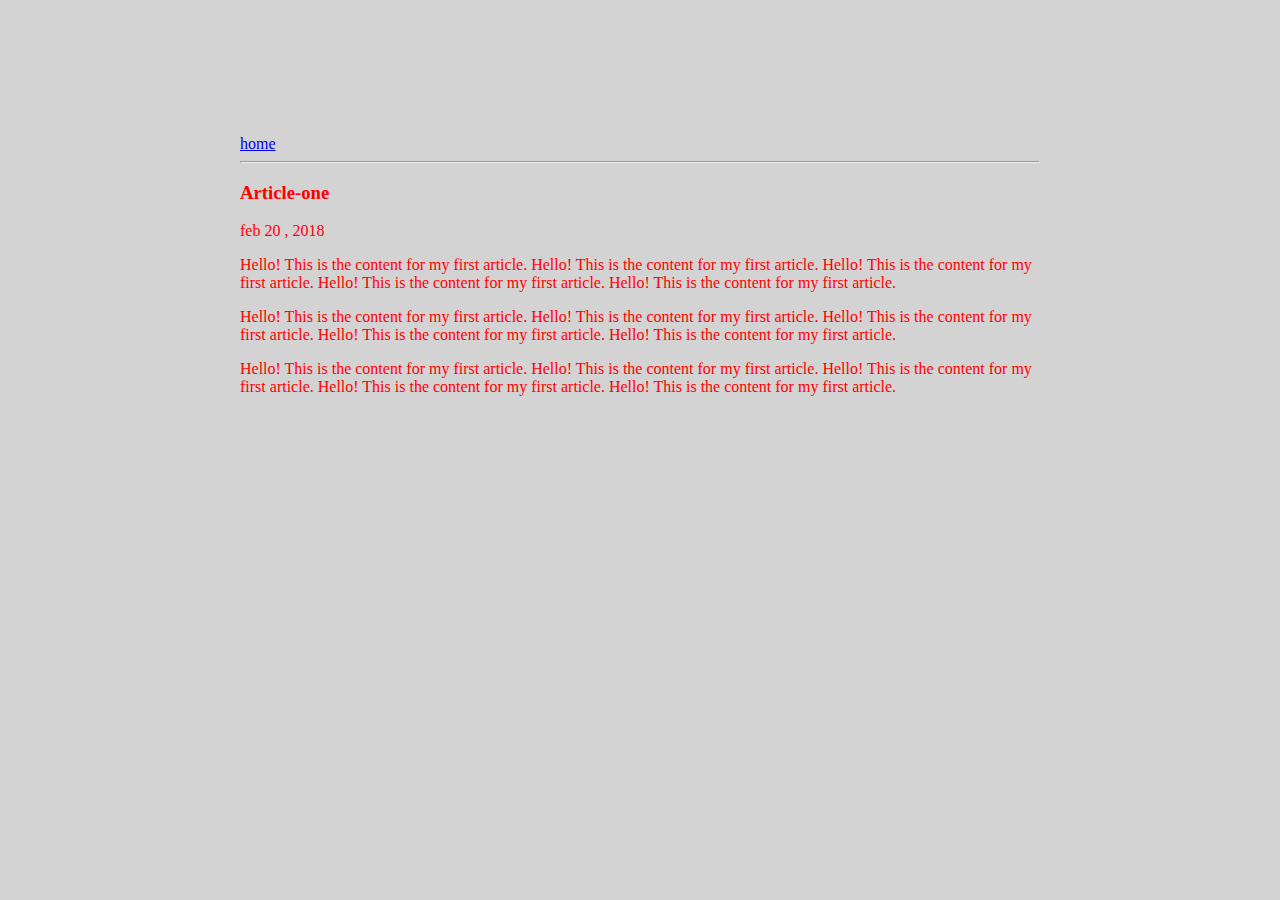
<file: ui/Article-one.html>
<html>
    <head>
        <title>
            Article-one | manjeet raj
        </title>
        <meta name="viewport" content="width-device-width, initial-scale=1" />
       <link href="/ui/style.css" rel="stylesheet" />
    </head>
    <body>
        <div class="container">
            <div>
               
                <a href = "/">home</a>
                
            </div>
            <hr/>
            <h3>
                Article-one
            </h3>
            <div>
                feb 20 , 2018
            </div>
            <div>
                <p>
                    Hello! This is the content for my first article. Hello! This is the content for my first article. Hello! This is the content for my first article. Hello! This is the content for my first article. Hello! This is the content for my first article.
                </p>
                
                 <p>
                    Hello! This is the content for my first article. Hello! This is the content for my first article. Hello! This is the content for my first article. Hello! This is the content for my first article. Hello! This is the content for my first article.
                </p>
                
                 <p>
                    Hello! This is the content for my first article. Hello! This is the content for my first article. Hello! This is the content for my first article. Hello! This is the content for my first article. Hello! This is the content for my first article.
                </p>
                
            </div>
        </div>
    </body>
    
</html>
</file>
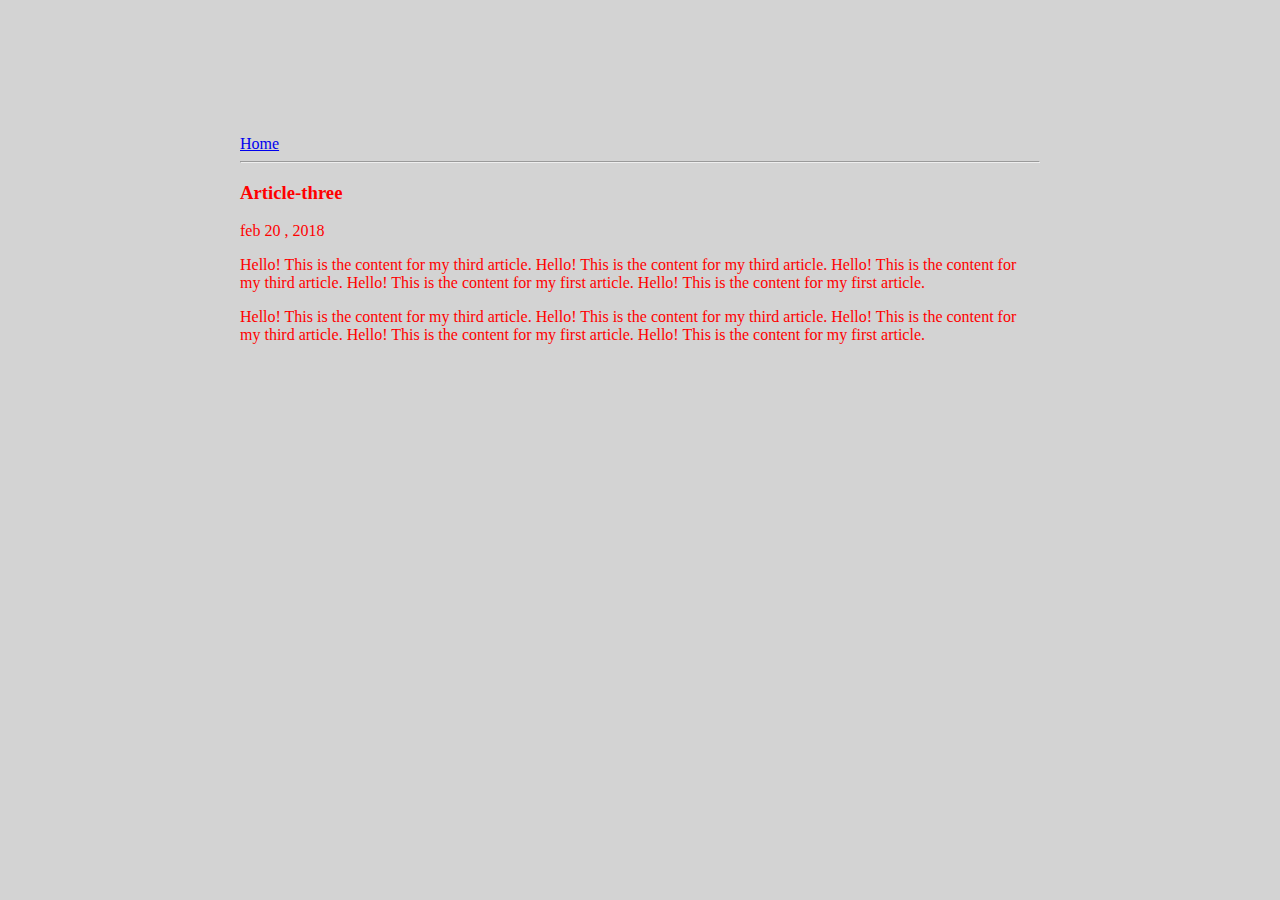
<file: ui/Article-three.html>
<html>
    <head>
        <title>
            Article-three | manjeet raj
        </title>
        
        <meta name="viewport" content="width-device-width, initial-scale=1" />
        <link href="/ui/style.css" rel="stylesheet" />
    </head>
    
    <body>
        <div class = "container">
            <div>
                <a href = "/">Home</a>
            </div>
            <hr/>
            <h3>
                Article-three
            </h3>
            <div>
                feb 20 , 2018
            </div>
            <div>
                <p>
                    Hello! This is the content for my third article. Hello! This is the content for my third article. Hello! This is the content for my third article. Hello! This is the content for my first article. Hello! This is the content for my first article.
                </p>
                
                 <p>
                    Hello! This is the content for my third article. Hello! This is the content for my third article. Hello! This is the content for my third article. Hello! This is the content for my first article. Hello! This is the content for my first article.
                </p>
                
            </div>
        </div>
    </body>
    
</html>
</file>
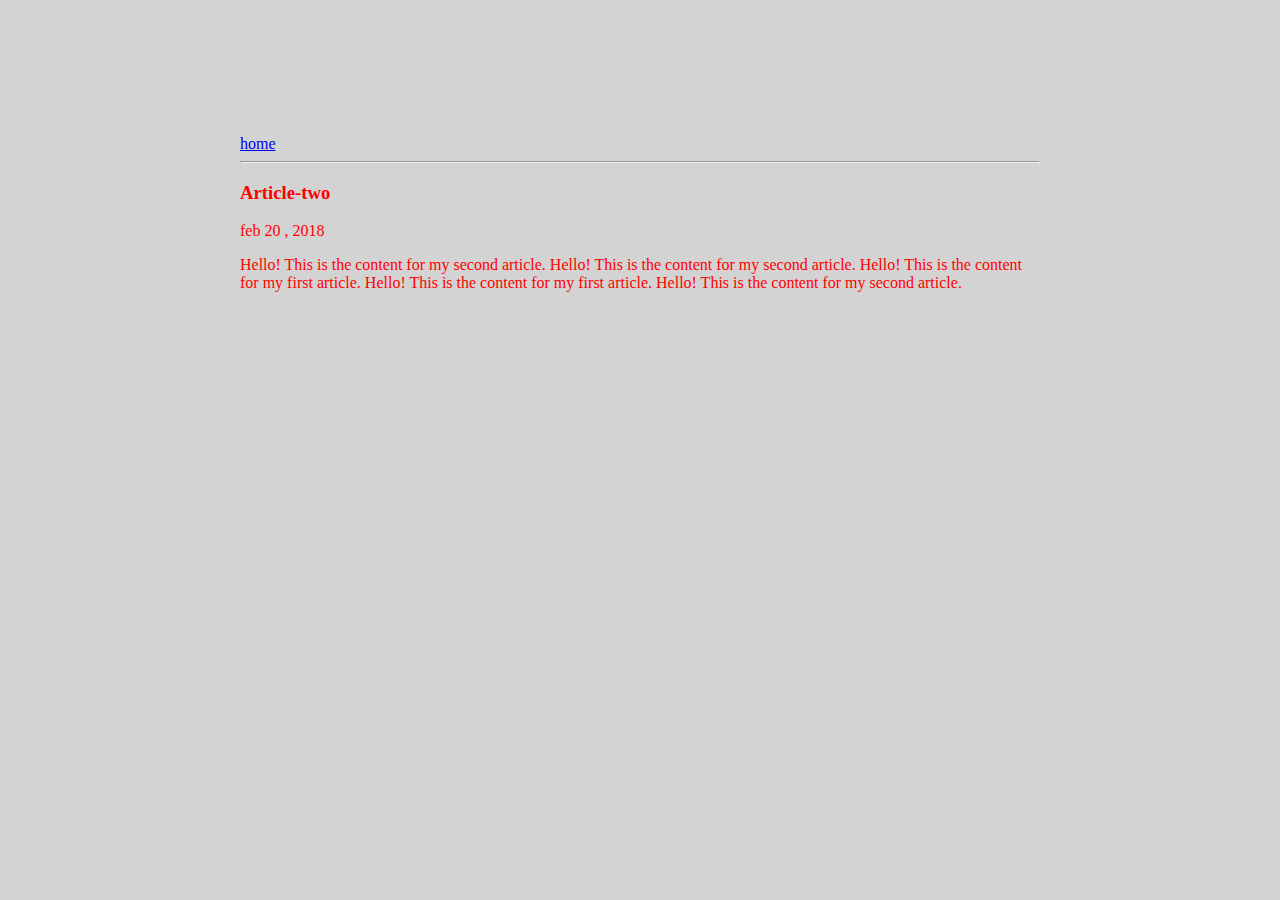
<file: ui/Article-two.html>
<html>
    <head>
        <title>
            Article-two | manjeet raj
        </title>
        <meta name="viewport" content="width-device-width, initial-scale=1" />
        <link href="/ui/style.css" rel="stylesheet" />
        
    </head>
    <body>
        <div class = "container">
            <div>
               
                <a href = "/">home</a>
                
            </div>
            <hr/>
            <h3>
                Article-two
            </h3>
            <div>
                feb 20 , 2018
            </div>
            <div>
                <p>
                    Hello! This is the content for my second article. Hello! This is the content for my second article. Hello! This is the content for my first article. Hello! This is the content for my first article. Hello! This is the content for my second article.
                </p>
            </div>
        </div>
    </body>
    
</html>
</file>
<file: ui/style.css>
body {
    font-family: sans-serif;
    background-color: lightgrey;
    margin-top: 75px;
}

.center {
    text-align: center;
}

.text-big {
    font-size: 300%;
}

.bold {
    font-weight: bold;
}

.img-medium {
    height: 200px;
}

.container{
    max-width: 800px;
    margin:0 auto;
    color: red;
    font-family:sanf-serif;
    padding-top:60px;
    padding-left:20px;
    padding-right:20px;
}
</file>
